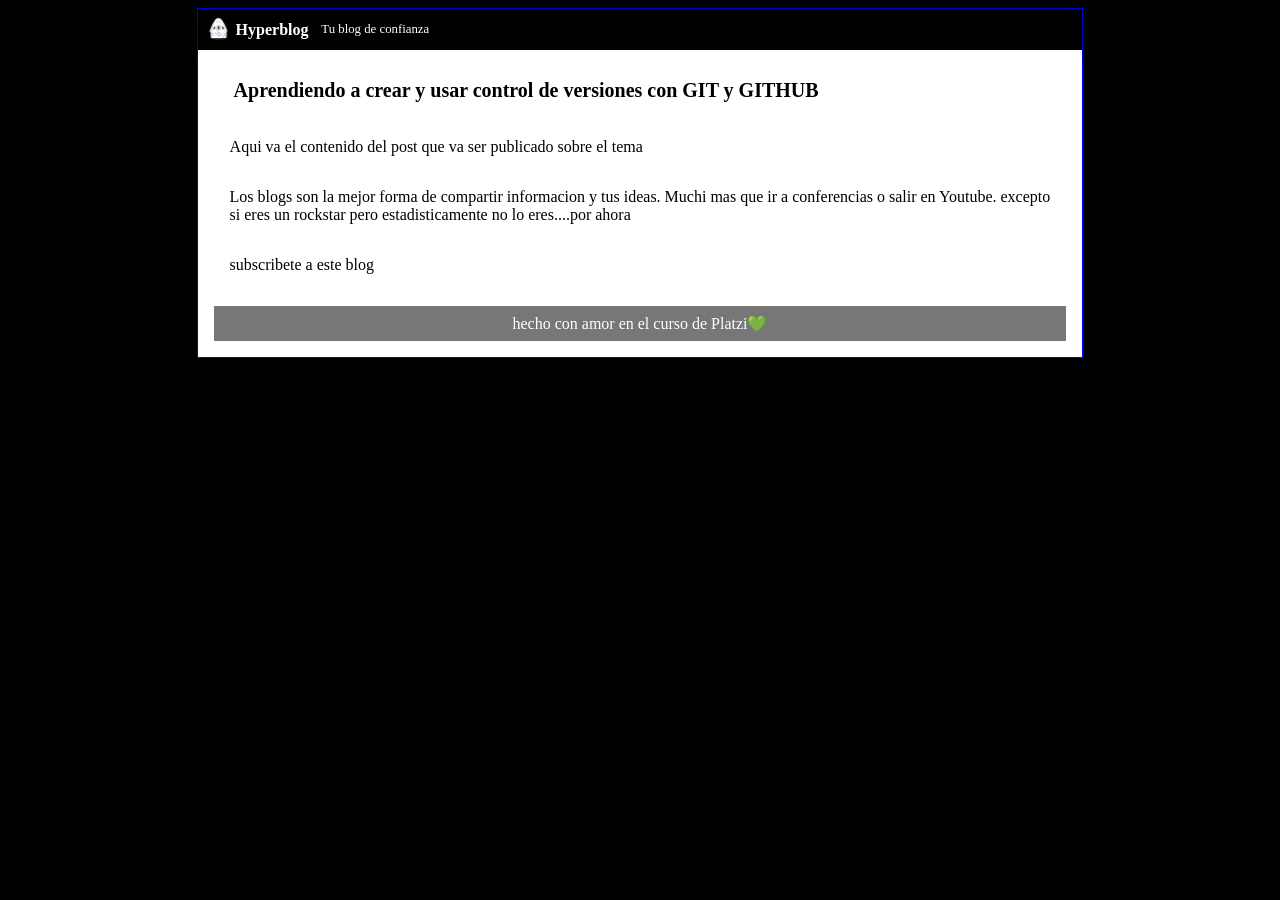
<file: index.html>
<!DOCTYPE html>
<html lang="en">
<head>
    <meta charset="UTF-8">
    <meta name="viewport" content="width=device-width, initial-scale=1.0">
    <link rel="stylesheet" href="css/stylus.css">
    <title>Bienvenido a Hyperblog 2.0, aprendiendo a usar git y github</title>
</head>
<body>
    <div class="container">
        <div class="header">
            <img src="./images/dragon.png" class="logo" alt="Logo">
            Hyperblog
            <span class="tagline"> Tu blog de confianza </span>
        </div>
        <div class="post">
            <h1>Aprendiendo a crear y usar control de versiones con GIT y GITHUB</h1>
            <p>Aqui va el contenido del post que va ser publicado sobre el tema</p> 
            <p> Los blogs son la mejor forma de compartir informacion y tus ideas. Muchi mas que ir a conferencias o salir en Youtube.
                excepto si eres un rockstar pero estadisticamente no lo eres....por ahora
            </p>     
            <p>subscribete a este blog</p>
            <div class="footer"> 
                <p>hecho con amor en el curso de Platzi💚 </p>
            </div>
        </div>
    </div>
</body>
</html>
</file>
<file: css/stylus.css>
body {
    text-align: left;
    font-family: serif, Helvetica, sans-serif;
    color: white;
    font-size:  16px;
    margin-top: 10 0 0 0;
    background-color: black;
}

.container {
    width: 70%;
    text-align: left;
    margin: 0 auto;
    border: blue 1px solid;
    color: black;
    
}
.header {
    background-color: rgb   (5, 5, 98);
    box-shadow:  0px 2px 20px 0px rgba(0 , 0, 0, 0.5);
    color: white;
    padding: 0.5em;
    font-weight: bold;
    margin: 0;
    display: flex;
    align-items: center;
   
}
.logo {
    width: 25px;
    margin-right: 5px;
  
}
.tagline {
    padding:  0 1em 0 1em;
    font-weight: normal;
    font-size:  0.8em;
    display: block;
}
.container h1 {
    font-size: 20px;
}

p, h1{
    padding: 0 1em 1em;
}

.post {
    padding: 0;
    padding: 1em;
    background-color: white;
}

.footer p {
    
    margin: 0;
    background: #777;
    color:white;
    text-align: center;
    padding: 0.5em;
}
</file>
